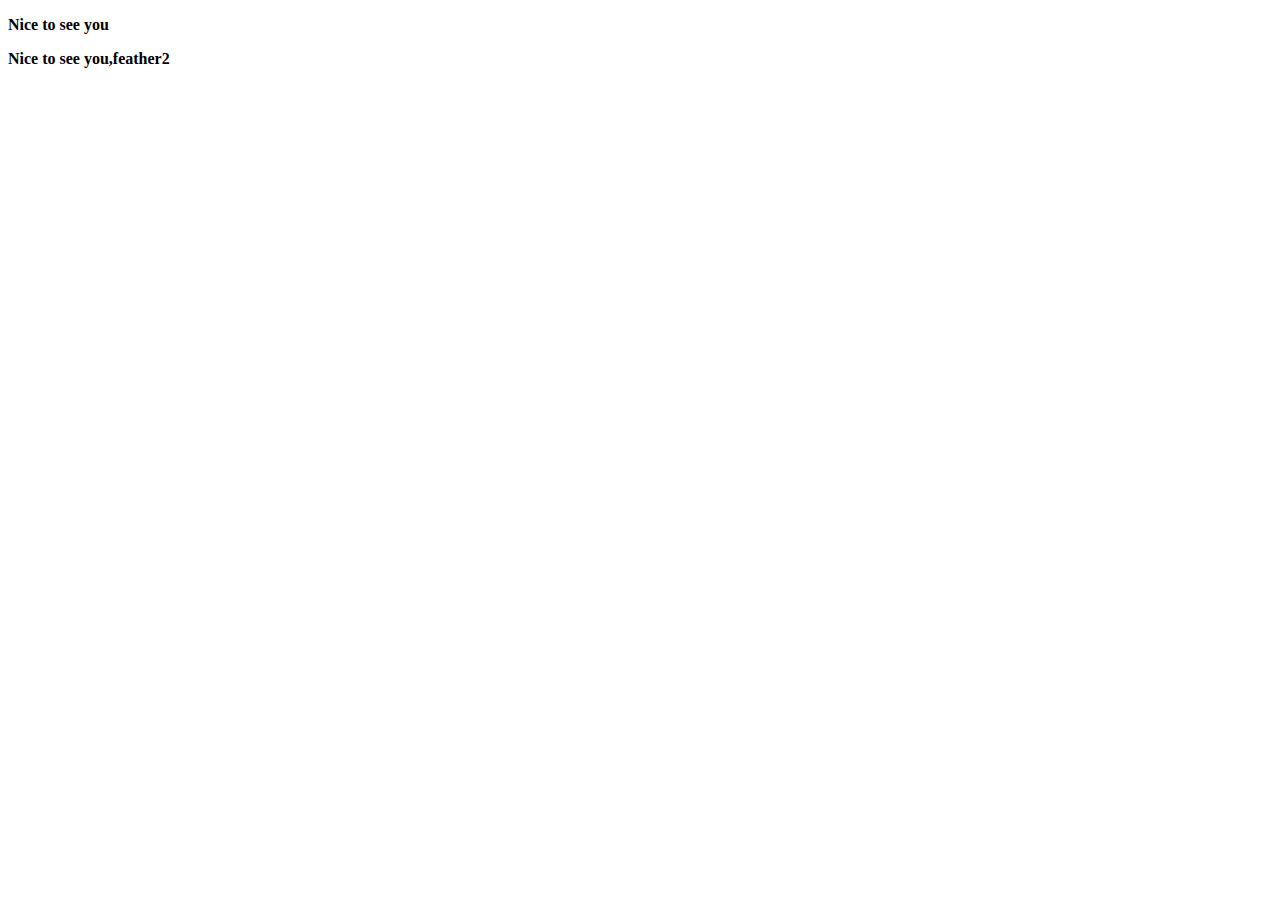
<file: BOOKS/GIT Practise/localrepo/index.html>
<!DOCTYPE html>
<html lang="en">
<head>
    <meta charset="UTF-8">
    <meta name="viewport" content="width=device-width, initial-scale=1.0">
    <title>Document</title>
</head>
<body>
    <p><b>Nice to see you</b></p>
    <p><b>Nice to see you,feather2</b></p>
</body>
</html>
</file>
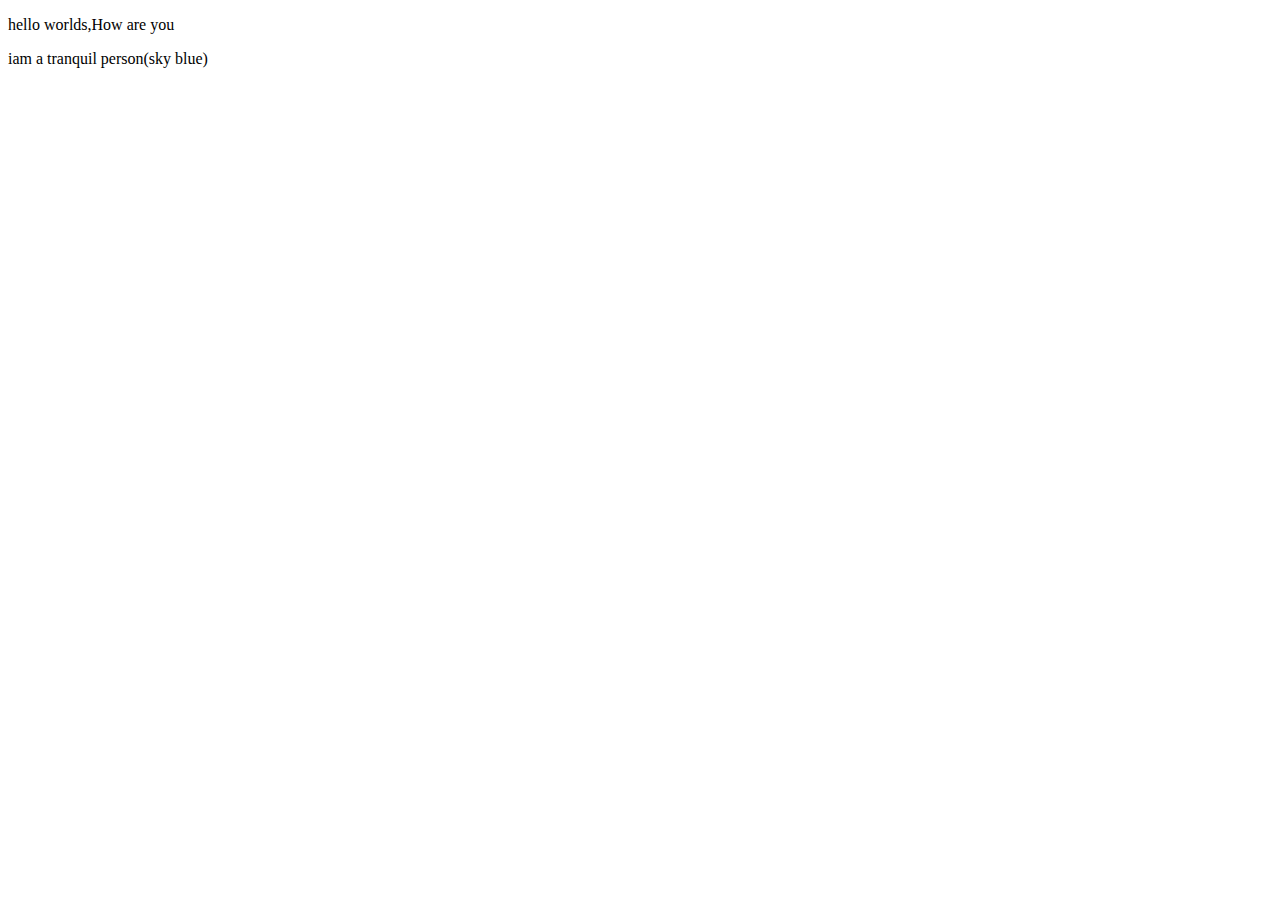
<file: BOOKS/GitDemo/repodemo/index.html>
<!DOCTYPE html>
<html lang="en">
<head>
    <meta charset="UTF-8">
    <meta name="viewport" content="width=device-width, initial-scale=1.0">
    <title>Document</title>
</head>
<body>
    <p>hello worlds,How are you</p>
    <p>iam a tranquil person(sky blue)</p>
</body>
</html>
</file>
